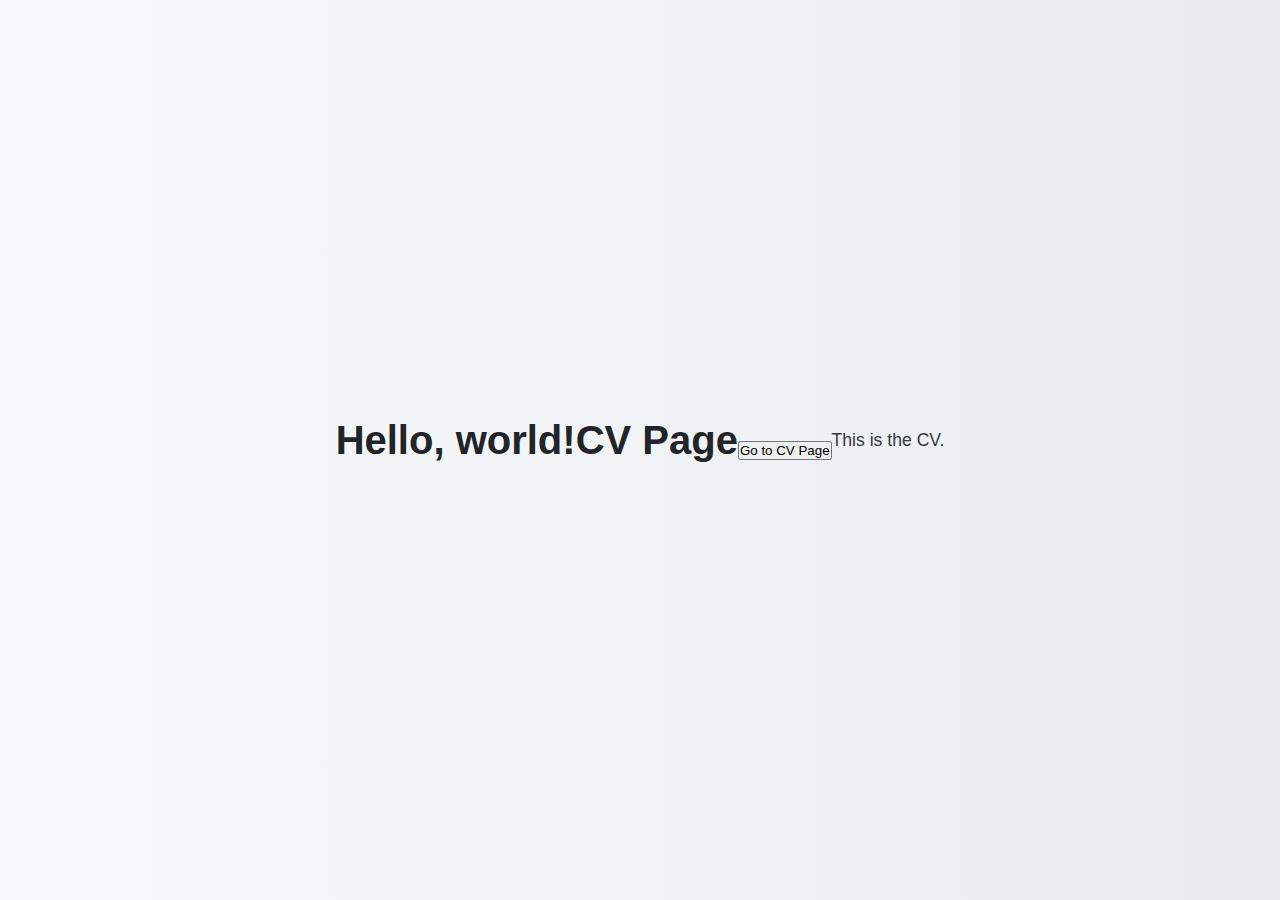
<file: updated_index.html>
<!-- index.html -->
<!DOCTYPE html>

<html lang="en">
<head>
<meta charset="utf-8"/>
<title>Welcome to My Site</title>
<link href="style.css" rel="stylesheet"/></head>
<body>
<h1>Hello, world!</h1>
<script>
    function goTocvPage() {
      window.location.href = "https://aman-sharma184.github.io/Home-page/";
    }
  </script>

<body>
<h1>CV Page</h1>
<button onclick="goTocvPage()">Go to CV Page</button>
<p>This is the CV.</p>
</body>
</body></html>
</file>
<file: style.css>
/* Reset and base styles */
* {
  margin: 0;
  padding: 0;
  box-sizing: border-box;
}

body {
  font-family: 'Helvetica Neue', Helvetica, Arial, sans-serif;
  background: linear-gradient(to right, #f8f9fa, #e9ecef);
  color: #343a40;
  padding: 60px 20px;
  display: flex;
  justify-content: center;
  align-items: center;
  min-height: 100vh;
}

/* Container styling */
.container {
  background-color: #ffffff;
  padding: 40px;
  border-radius: 12px;
  box-shadow: 0 8px 20px rgba(0, 0, 0, 0.1);
  max-width: 600px;
  width: 100%;
  text-align: center;
}

/* Headings */
h1, h2 {
  margin-bottom: 20px;
  color: #212529;
}

h1 {
  font-size: 2.5rem;
}

h2 {
  font-size: 1.8rem;
}

/* Paragraphs */
p {
  font-size: 1.1rem;
  margin-bottom: 20px;
  line-height: 1.6;
}

/* Links */
a {
  display: inline-block;
  margin-top: 20px;
  padding: 12px 24px;
  background-color: #007bff;
  color: #ffffff;
  text-decoration: none;
  border-radius: 6px;
  transition: background-color 0.3s ease;
}

a:hover {
  background-color: #0056b3;
}

/* Responsive layout */
@media (max-width: 768px) {
  body {
    padding: 30px 10px;
  }

  .container {
    padding: 30px 20px;
  }

  h1 {
    font-size: 2rem;
  }

  h2 {
    font-size: 1.5rem;
  }

  p {
    font-size: 1rem;
  }
}
</file>
